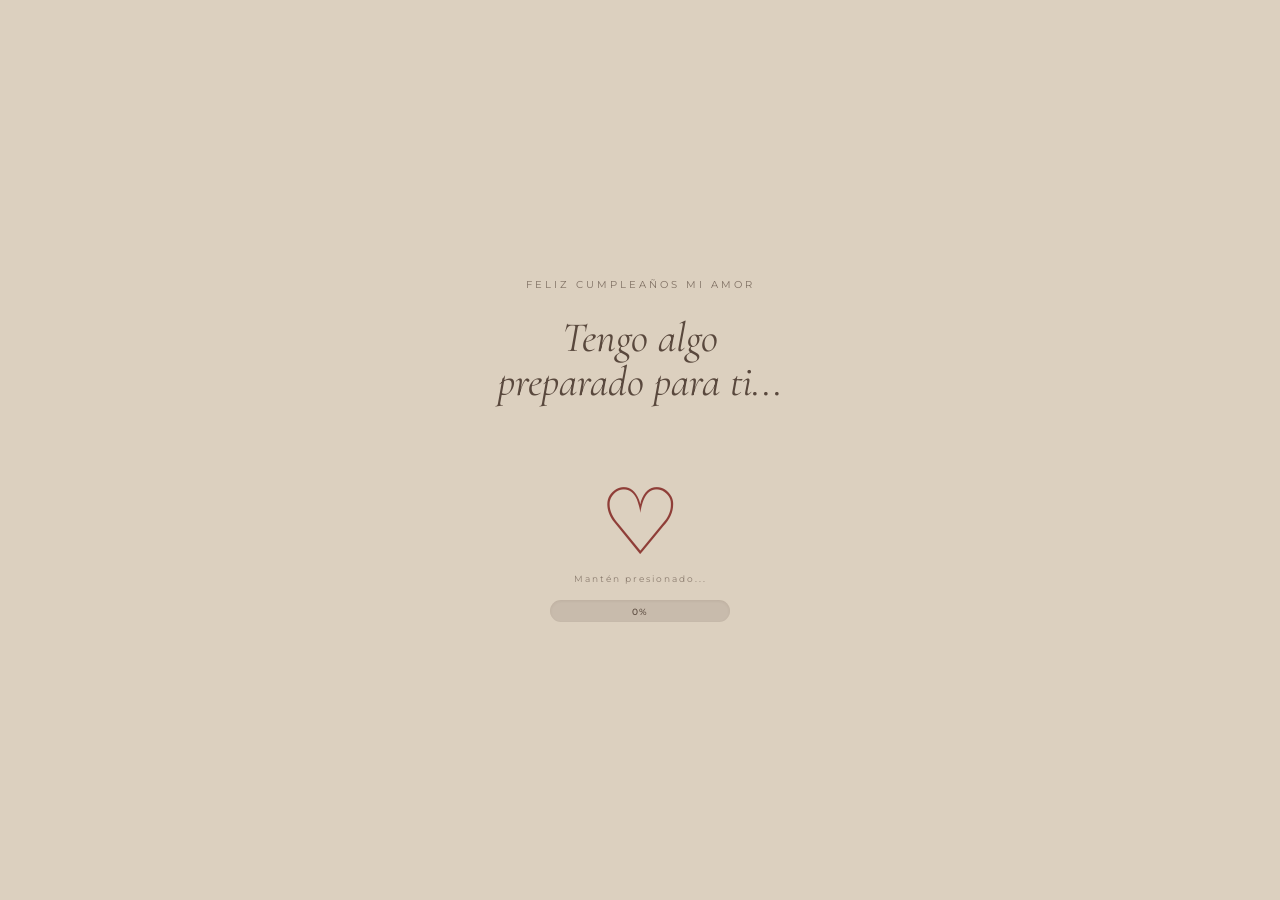
<file: index.html>
<!DOCTYPE html>
<html lang="es">

<head>

    <meta charset="UTF-8">

    <meta
        name="viewport"
        content="width=device-width, initial-scale=1.0, viewport-fit=cover"
    >

    <title>Para ti ❤️</title>

    <link rel="stylesheet" href="style.css">

</head>


<body>

    <!-- ========================= -->
    <!-- AVISO DE MÚSICA -->
    <!-- ========================= -->

    <div id="notificacion-musica">

        <div class="musica-icono">
            ♫
        </div>

        <strong>
            Activa nuestra canción
        </strong>

        <small>
            Si no comenzó automáticamente,<br>
            toca el botón ♫
        </small>

    </div>


    <main class="pagina">


        <!-- ========================= -->
        <!-- INICIO -->
        <!-- ========================= -->

        <section class="inicio">

            <p class="pequeno">
                FELIZ CUMPLEAÑOS MI AMOR
            </p>


            <h1>
                Tengo algo<br>
                preparado para ti...
            </h1>


            <div class="corazon">
                
            </div>


            <!-- CORAZÓN PARA ABRIR -->

            <div class="abrir-corazon">

                <button
                    type="button"
                    id="boton-corazon"
                    aria-label="Mantén presionado para abrir"
                >
                    ♡
                </button>


                <p id="instruccion-corazon">
                    Mantén presionado...
                </p>


                <div class="barra-carga">

                    <div id="progreso"></div>

                    <span id="porcentaje">
                        0%
                    </span>

                </div>

            </div>

        </section>


        <!-- ========================= -->
        <!-- PÁGINA 1: TÍTULO + FOTOS 1 -->
        <!-- ========================= -->

        <section
            id="historia"
            class="historia oculto historia-parte"
        >

            <p class="fecha">
                Nuestra historia
            </p>


            <h2>
                Algunos de mis<br>
                momentos favoritos.
            </h2>


            <div
                class="carrusel"
                id="carrusel1"
            >

                <div class="foto-slide">

                    <div class="polaroid">

                        <img
                            src="fotos/foto1.jpg"
                            alt="Nuestro recuerdo"
                        >

                    </div>

                </div>


                <div class="foto-slide">

                    <div class="polaroid">

                        <img
                            src="fotos/foto2.jpg"
                            alt="Nuestro recuerdo"
                        >

                    </div>

                </div>


                <div class="foto-slide">

                    <div class="polaroid">

                        <img
                            src="fotos/foto3.jpg"
                            alt="Nuestro recuerdo"
                        >

                    </div>

                </div>

            </div>


            <div
                class="puntos"
                id="puntos1"
            >

                <span class="activo">♡</span>
                <span>♡</span>
                <span>♡</span>

            </div>

        </section>


        <!-- ========================= -->
        <!-- PÁGINA 2: FRASE + FOTOS 2 -->
        <!-- ========================= -->

        <section class="foto-seccion oculto historia-parte">

            <p class="frase">
                Hay momentos que quisiera<br>
                guardar para siempre.
            </p>


            <div
                class="carrusel"
                id="carrusel2"
            >

                <div class="foto-slide">

                    <div class="polaroid inclinado">

                        <img
                            src="fotos/foto4.jpg"
                            alt="Nuestro recuerdo"
                        >

                    </div>

                </div>


                <div class="foto-slide">

                    <div class="polaroid inclinado">

                        <img
                            src="fotos/foto5.jpg"
                            alt="Nuestro recuerdo"
                        >

                    </div>

                </div>


                <div class="foto-slide">

                    <div class="polaroid inclinado">

                        <img
                            src="fotos/foto6.jpg"
                            alt="Nuestro recuerdo"
                        >

                    </div>

                </div>

            </div>


            <div
                class="puntos"
                id="puntos2"
            >

                <span class="activo">♡</span>
                <span>♡</span>
                <span>♡</span>

            </div>

        </section>


        <!-- ========================= -->
        <!-- PÁGINA 3: FRASE SOLA -->
        <!-- ========================= -->

        <section class="foto-seccion segundo-cuadro oculto historia-parte">

            <p class="frase">
                Y quiero que este momento,<br>
                quede guardado como uno de los más<br>
                especiales.
            </p>


            <div class="firma-animada" aria-label="Edu y Muriel">
                <span class="lapiz">✎</span>
                <span class="texto">Edu y Muriel</span>
            </div>

        </section>


        <!-- ========================= -->
        <!-- SOBRE -->
        <!-- ========================= -->

        <section class="carta-preview oculto historia-parte">

            <p class="pequeno">
                HAY ALGO QUE QUIERO DECIRTE
            </p>


            <div
                class="sobre"
                id="sobre"
                onclick="abrirCarta()"
            >

                <div class="solapa"></div>


                <div class="sello">
                    ♡
                </div>

            </div>


            <p
                class="abrir-texto"
                id="texto-sobre"
            >
                Toca el sobre para abrirlo
            </p>

        </section>


        <!-- ========================= -->
        <!-- CARTA -->
        <!-- ========================= -->

        <section
            id="carta"
            class="carta oculto"
        >

            <div class="papel">

                <p>
                    Primero que nada feliz cumpleaños,
                    espero que esté siendo un día muy especial.
                    Creo que personalmente ya te lo dije todo.
                </p>


                <p>
                    Pero esta es la primera parte de tu regalo
                    y que da indicio al segundo regalo,
                    que espero que te guste mucho.
                </p>


                <p>
                    Esto es más que un regalo por lo lindo que es,
                    sino por el significado que tiene para mí.
                    No sé si algún día nos casaremos,
                    yo espero que sí, pero será más adelante.
                    Pero esto es para prometerte que quiero
                    estar toda la vida contigo y que haré
                    todo lo que esté a mi alcance siempre para hacerte feliz,
                    te amo con mi vida y espero que te guste.
                </p>


                <p class="firma">

                    Con todo mi amor,<br>

                    <span>
                        EDU❤️
                    </span>

                </p>

            </div>

        </section>


        <!-- ========================= -->
        <!-- FINAL -->
        <!-- ========================= -->

        <section class="final oculto historia-parte">

            <div class="separador">
                〰
            </div>


            <p class="pequeno">
                Y TODAVÍA ME FALTA DECIRTE ALGO
            </p>


            <h2>
                Quiero seguir<br>
                escribiendo nuestra historia.
            </h2>


            <div class="corazon grande">
                ♡
            </div>


            <p class="final-texto">
                Siempre juntos.
            </p>

        </section>

    </main>


    <!-- ========================= -->
    <!-- MÚSICA -->
    <!-- ========================= -->

    <audio
        id="musica"
        loop
    >

        <source
            src="musica.mp3"
            type="audio/mpeg"
        >

    </audio>


    <button
        type="button"
        id="boton-musica"
        aria-label="Reproducir música"
    >
        ♫
    </button>


    <script src="script.js"></script>

</body>

</html>
</file>
<file: style.css>
@import url('https://fonts.googleapis.com/css2?family=Cormorant+Garamond:ital,wght@0,400;0,500;1,400;1,500&family=Montserrat:wght@300;400;500&family=Dancing+Script:wght@600;700&display=swap');
 
/* ========================= */
/* GENERAL */
/* ========================= */
 
* {
  margin: 0;
  padding: 0;
  box-sizing: border-box;
  }
 
html {
scroll-behavior: smooth;
}
 
body {
background: #dcd0bf;
color: #59483d;
font-family: 'Cormorant Garamond', serif;
min-height: 100vh;
-webkit-tap-highlight-color: transparent;
}
 
.pagina {
width: 100%;
max-width: 520px;
margin: auto;
overflow: hidden;
}
 
/* ========================= */
/* INICIO */
/* ========================= */
 
.inicio {
min-height: 100vh;
min-height: 100svh;
display: flex;
flex-direction: column;
align-items: center;
justify-content: center;
text-align: center;
padding: 40px 25px;
}
 
.pequeno {
font-family: 'Montserrat', sans-serif;
font-size: 10px;
letter-spacing: 3px;
margin-bottom: 25px;
opacity: 0.7;
}
 
.inicio h1 {
font-size: 42px;
line-height: 1.05;
font-weight: 400;
font-style: italic;
}
 
.corazon {
font-size: 45px;
margin: 35px 0;
animation: latido 2s infinite;
}
 
/* ========================= */
/* CORAZÓN PARA ABRIR */
/* ========================= */
 
.abrir-corazon {
width: 100%;
display: flex;
flex-direction: column;
align-items: center;
}
 
#boton-corazon {
border: none;
background: transparent;
color: #8f3e38;
font-family: 'Cormorant Garamond', serif;
font-size: 92px;
line-height: 1;
padding: 5px 20px;
cursor: pointer;
user-select: none;
-webkit-user-select: none;
-webkit-tap-highlight-color: transparent;
touch-action: none;
transition:
transform 0.25s ease,
filter 0.25s ease;
}
 
#boton-corazon:hover {
transform: scale(1.08);
filter:
drop-shadow(
0 0 8px rgba(143, 62, 56, 0.25)
);
}
 
#boton-corazon:active {
transform: scale(0.95);
}
 
#boton-corazon.manteniendo {
animation:
corazonPresionado 0.65s infinite;
filter:
drop-shadow(
0 0 14px rgba(143, 62, 56, 0.35)
);
}
 
#instruccion-corazon {
font-family: 'Montserrat', sans-serif;
font-size: 9px;
letter-spacing: 2px;
margin-top: -3px;
margin-bottom: 2px;
opacity: 0.6;
transition:
opacity 0.3s ease,
transform 0.3s ease;
}
 
#instruccion-corazon.manteniendo {
opacity: 0.9;
transform: translateY(-2px);
}
 
/* ========================= */
/* ANIMACIÓN CORAZÓN */
/* ========================= */
 
@keyframes corazonPresionado {
0%, 100% {
transform: scale(1);
}
 
50% {
    transform: scale(1.17);
}
 
}
 
/* ========================= */
/* BARRA DE CARGA */
/* ========================= */
 
.barra-carga {
position: relative;
width: 180px;
height: 22px;
background:
rgba(89, 72, 61, 0.15);
border-radius: 20px;
margin-top: 14px;
overflow: hidden;
box-shadow:
inset 0 1px 3px rgba(60, 40, 20, 0.08);
}
 
#progreso {
position: absolute;
top: 0;
left: 0;
width: 0%;
height: 100%;
background: #8f3e38;
border-radius: 20px;
transition:
width 0.05s linear;
}
 
#porcentaje {
position: absolute;
inset: 0;
display: flex;
align-items: center;
justify-content: center;
color: #59483d;
font-family: 'Montserrat', sans-serif;
font-size: 9px;
font-weight: 500;
letter-spacing: 1px;
z-index: 2;
pointer-events: none;
}
 
/* ========================= */
/* HISTORIA (título) */
/* ========================= */
 
.historia {
padding: 70px 25px 40px;
text-align: center;
}
 
.fecha {
font-size: 15px;
font-style: italic;
opacity: 0.7;
margin-bottom: 20px;
}
 
.historia h2 {
font-size: 34px;
line-height: 1.1;
font-weight: 400;
font-style: italic;
margin-bottom: 40px;
}
 
/* ========================= */
/* FOTOS */
/* ========================= */
 
.foto-seccion {
width: 100%;
margin-bottom: 75px;
padding: 0 25px;
text-align: center;
}
 
.carrusel {
width: 100%;
display: flex;
overflow-x: auto;
scroll-snap-type: x mandatory;
scroll-behavior: smooth;
-webkit-overflow-scrolling: touch;
scrollbar-width: none;
overscroll-behavior-x: contain;
}
 
.carrusel::-webkit-scrollbar {
display: none;
}
 
.foto-slide {
min-width: 100%;
width: 100%;
flex-shrink: 0;
display: flex;
justify-content: center;
align-items: center;
scroll-snap-align: center;
padding: 10px;
}
 
/* ========================= */
/* POLAROID */
/* ========================= */
 
.polaroid {
width: 90%;
max-width: 370px;
background: #f8f4ed;
padding: 12px 12px 35px;
box-shadow:
0 12px 30px rgba(60, 40, 20, 0.12);
transform: rotate(-2deg);
transition:
transform 0.45s ease,
box-shadow 0.45s ease;
}
 
.foto-slide:nth-child(even) .polaroid {
transform: rotate(2deg);
}
 
.polaroid.inclinado {
transform: rotate(2deg);
}
 
.foto-slide:nth-child(even) .polaroid.inclinado {
transform: rotate(-2deg);
}
 
.foto-slide.foto-activa .polaroid {
box-shadow:
0 16px 35px rgba(60, 40, 20, 0.16);
}
 
.foto-slide.foto-activa img {
transform: scale(1.015);
}
 
.polaroid img {
width: 100%;
display: block;
aspect-ratio: 1 / 1;
object-fit: cover;
transition:
transform 0.5s ease;
}
 
/* ========================= */
/* PUNTOS */
/* ========================= */
 
.puntos {
margin-top: 18px;
letter-spacing: 5px;
font-size: 13px;
opacity: 0.7;
}
 
.puntos span {
display: inline-block;
transition:
transform 0.25s ease,
opacity 0.25s ease;
opacity: 0.45;
cursor: pointer;
}
 
.puntos span.activo {
opacity: 1;
transform: scale(1.25);
}
 
/* ========================= */
/* DECORACIÓN */
/* ========================= */
 
.decoracion {
font-size: 34px;
margin-top: 10px;
color: #8f3e38;
animation: latido 3s infinite;
}
 
/* ========================= */
/* FIRMA ESCRITA A MANO */
/* ========================= */
 
.firma-animada {
position: relative;
display: inline-block;
margin-top: 25px;
font-family: 'Dancing Script', cursive;
font-weight: 700;
font-size: 46px;
color: #8f3e38;
white-space: nowrap;
}
 
.firma-animada .texto {
display: inline-block;
clip-path: inset(0 100% 0 0);
animation: escribir-firma 2.6s ease forwards;
animation-delay: 0.4s;
animation-play-state: paused;
}
 
.firma-animada .lapiz {
position: absolute;
top: 8px;
left: 0;
font-size: 22px;
opacity: 0;
transform: translateX(-50%) rotate(20deg);
animation:
mover-lapiz 2.6s ease forwards,
aparecer-lapiz 0.01s 0.4s forwards;
animation-play-state: paused, paused;
}
 
.firma-animada.animar .texto,
.firma-animada.animar .lapiz {
animation-play-state: running;
}
 
@keyframes escribir-firma {
from {
clip-path: inset(0 100% 0 0);
}
 
to {
clip-path: inset(0 0% 0 0);
}
}
 
@keyframes mover-lapiz {
from {
left: 0%;
}
 
to {
left: 100%;
opacity: 0;
}
}
 
@keyframes aparecer-lapiz {
to {
opacity: 1;
}
}
 
/* ========================= */
/* FRASES */
/* ========================= */
 
.frase {
font-size: 25px;
font-style: italic;
line-height: 1.1;
margin-bottom: 30px;
}
 
/* ========================= */
/* SEGUNDO CUADRO */
/* ========================= */
 
.segundo-cuadro {
margin-top: 20px;
}
 
/* ========================= */
/* SEPARADOR */
/* ========================= */
 
.separador {
font-size: 40px;
margin: 50px 0;
opacity: 0.6;
}
 
/* ========================= */
/* SOBRE */
/* ========================= */
 
.carta-preview {
margin-top: 50px;
padding: 0 25px;
text-align: center;
}
 
.sobre {
position: relative;
width: 90%;
max-width: 330px;
height: 180px;
margin: 35px auto;
background: #e5d1b4;
box-shadow:
0 12px 30px rgba(60, 40, 20, 0.12);
cursor: pointer;
transition:
transform 0.5s ease,
box-shadow 0.5s ease;
-webkit-tap-highlight-color: transparent;
user-select: none;
overflow: hidden;
}
 
.sobre:hover {
transform: translateY(-5px);
box-shadow:
0 18px 35px rgba(60, 40, 20, 0.15);
}
 
.sobre:active {
transform: scale(0.98);
}
 
.sobre.abierto {
transform: translateY(-3px);
}
 
.sobre.abierto .sello {
transform:
translate(-50%, -50%)
scale(0.85);
opacity: 0;
}
 
.sobre.abierto .solapa {
transform:
rotateX(180deg);
transform-origin: top center;
}
 
.sobre.abierto + .abrir-texto {
opacity: 0;
}
 
/* ========================= */
/* SOLAPA */
/* ========================= */
 
.solapa {
position: absolute;
top: 0;
left: 0;
width: 0;
height: 0;
border-left: 50% solid transparent;
border-right: 50% solid transparent;
border-top: 90px solid #d5bea0;
transition:
transform 0.65s ease;
transform-origin: top center;
z-index: 2;
}
 
/* ========================= */
/* SELLO */
/* ========================= */
 
.sello {
position: absolute;
width: 60px;
height: 60px;
border-radius: 50%;
background: #8f3e38;
color: #f5dfca;
display: flex;
align-items: center;
justify-content: center;
font-size: 28px;
left: 50%;
top: 50%;
transform:
translate(-50%, -50%);
box-shadow:
0 5px 12px rgba(0, 0, 0, 0.15);
transition:
transform 0.45s ease,
opacity 0.35s ease;
}
 
.abrir-texto {
font-size: 17px;
font-style: italic;
opacity: 0.7;
transition:
opacity 0.3s ease;
}
 
/* ========================= */
/* CARTA */
/* ========================= */
 
.carta {
margin-top: 50px;
padding: 0 25px;
}
 
.papel {
background: #f5ead9;
padding: 40px 30px;
text-align: left;
box-shadow:
0 10px 30px rgba(60, 40, 20, 0.1);
font-size: 20px;
line-height: 1.5;
}
 
.papel p {
margin-bottom: 22px;
}
 
.firma {
text-align: right;
margin-top: 40px;
font-style: italic;
}
 
.firma span {
font-size: 24px;
}
 
/* ========================= */
/* FINAL */
/* ========================= */
 
.final {
margin-top: 80px;
padding: 0 25px 50px;
text-align: center;
}
 
.final h2 {
margin-bottom: 25px;
}
 
.grande {
font-size: 65px;
margin: 20px;
animation:
latidoFinal 2.5s infinite;
}
 
.final-texto {
font-size: 20px;
font-style: italic;
}
 
/* ========================= */
/* OCULTO / ANIMACIONES */
/* ========================= */
 
.oculto {
display: none !important;
}
 
.aparecer {
animation:
aparecer 1s ease forwards;
}
 
@keyframes aparecer {
from {
opacity: 0;
transform:
translateY(25px);
}
 
 
to {
    opacity: 1;
    transform:
        translateY(0);
}
 
 
}
 
@keyframes latido {
0%, 100% {
transform: scale(1);
}
 
 
50% {
    transform: scale(1.12);
}
 
 
}
 
@keyframes latidoFinal {
0%, 100% {
transform: scale(1);
}
 
 
50% {
    transform: scale(1.08);
}
 
}
 
/* ========================= */
/* MÚSICA */
/* ========================= */
 
#boton-musica {
position: fixed;
right: calc(18px + env(safe-area-inset-right, 0px));
bottom: calc(18px + env(safe-area-inset-bottom, 0px));
width: 42px;
height: 42px;
border: none;
border-radius: 50%;
background:
rgba(229, 209, 180, 0.92);
color: #8f3e38;
font-family:
'Cormorant Garamond', serif;
font-size: 22px;
display: flex;
align-items: center;
justify-content: center;
cursor: pointer;
box-shadow:
0 5px 15px rgba(60, 40, 20, 0.12);
opacity: 0;
pointer-events: none;
transform: scale(0.8);
transition:
opacity 0.4s ease,
transform 0.4s ease,
background 0.3s ease;
z-index: 100;
}
 
#boton-musica.visible {
opacity: 1;
pointer-events: auto;
transform: scale(1);
}
 
#boton-musica:hover {
transform: scale(1.08);
}
 
#boton-musica.reproduciendo {
animation:
musicaLatido 1.5s infinite;
}
 
@keyframes musicaLatido {
0%, 100% {
box-shadow:
0 5px 15px rgba(60, 40, 20, 0.12);
}
 
 
50% {
    box-shadow:
        0 5px 20px rgba(143, 62, 56, 0.28);
}
 
 
}
 
/* ========================= */
/* NOTIFICACIÓN DE MÚSICA */
/* ========================= */
 
#notificacion-musica {
position: fixed;
left: 50%;
top: 50%;
width: calc(100% - 50px);
max-width: 330px;
padding: 28px 24px;
background:
rgba(245, 234, 217, 0.98);
color: #59483d;
border: 1px solid
rgba(143, 62, 56, 0.12);
border-radius: 20px;
text-align: center;
box-shadow:
0 18px 50px
rgba(60, 40, 20, 0.22);
opacity: 0;
visibility: hidden;
pointer-events: none;
transform:
translate(-50%, -45%)
scale(0.92);
transition:
opacity 0.45s ease,
visibility 0.45s ease,
transform 0.45s ease;
z-index: 300;
}
 
#notificacion-musica.visible {
opacity: 1;
visibility: visible;
transform:
translate(-50%, -50%)
scale(1);
}
 
.musica-icono {
width: 52px;
height: 52px;
margin: 0 auto 14px;
border-radius: 50%;
background: #e5d1b4;
color: #8f3e38;
display: flex;
align-items: center;
justify-content: center;
font-family:
'Cormorant Garamond', serif;
font-size: 28px;
box-shadow:
0 5px 15px
rgba(60, 40, 20, 0.10);
animation:
musicaAviso 1.8s infinite;
}
 
#notificacion-musica strong {
display: block;
font-family:
'Cormorant Garamond', serif;
font-size: 25px;
font-weight: 400;
font-style: italic;
margin-bottom: 8px;
}
 
#notificacion-musica small {
display: block;
font-family:
'Montserrat', sans-serif;
font-size: 9px;
font-weight: 400;
line-height: 1.5;
letter-spacing: 0.4px;
opacity: 0.7;
}
 
@keyframes musicaAviso {
0%, 100% {
transform: scale(1);
}
 
 
50% {
    transform: scale(1.06);
}
 
 
}
 
/* ================================================= */
/* EFECTO LIBRO — SOLO CELULAR */
/* Cada .historia-parte, .carta e .inicio es una */
/* "página" independiente con su propia tarjeta   */
/* ================================================= */
 
@media (max-width: 600px) {
 
 
body {
    background: #d8ccbb;
    overflow-x: hidden;
}
 
.pagina {
    width: calc(100% - 12px);
    margin: 0 auto;
    overflow: visible;
}
 
 
/* ========================= */
/* HOJAS (tarjetas independientes) */
/* ========================= */
 
.inicio,
.historia,
.foto-seccion,
.carta-preview,
.carta,
.final {
    background: #eee4d5;
 
    border-radius: 5px;
 
    box-shadow:
        0 8px 25px rgba(60, 40, 20, 0.13);
 
    position: relative;
}
 
 
/* ========================= */
/* PORTADA */
/* ========================= */
 
.inicio {
    min-height: 100svh;
 
    margin-top: 6px;
    margin-bottom: 16px;
 
    padding: 35px 22px;
}
 
 
/* ========================= */
/* TÍTULO HISTORIA */
/* ========================= */
 
.historia {
    min-height: 100svh;
 
    margin-bottom: 16px;
 
    padding: 70px 25px;
 
    display: flex;
    flex-direction: column;
    justify-content: center;
    align-items: center;
}
 
.historia h2 {
    margin-bottom: 40px;
}
 
 
/* ========================= */
/* FOTOS */
/* ========================= */
 
.foto-seccion {
    min-height: 100svh;
 
    margin: 0 0 16px 0;
 
    padding: 45px 25px 55px;
 
    display: flex;
    flex-direction: column;
    justify-content: center;
 
    overflow: hidden;
}
 
.foto-seccion + .foto-seccion {
    margin-top: 0;
}
 
.foto-slide {
    padding: 10px;
}
 
 
/* ========================= */
/* SOBRE */
/* ========================= */
 
.carta-preview {
    min-height: 100svh;
 
    margin: 0 0 16px 0;
 
    padding: 50px 25px;
 
    display: flex;
    flex-direction: column;
    justify-content: center;
}
 
 
/* ========================= */
/* CARTA — MÁS ANCHA */
/* ========================= */
 
.carta {
    min-height: 100svh;
 
    width: 100%;
 
    margin: 0 0 16px 0;
 
    padding: 45px 8px;
 
    display: flex;
    flex-direction: column;
    justify-content: center;
}
 
.carta .papel {
    width: 100%;
    max-width: none;
 
    padding: 40px 25px;
 
    font-size: 20px;
    line-height: 1.5;
}
 
 
/* ========================= */
/* FINAL */
/* ========================= */
 
.final {
    min-height: 100svh;
 
    margin: 0 0 6px 0;
 
    padding: 60px 25px;
 
    display: flex;
    flex-direction: column;
    justify-content: center;
    align-items: center;
 
    text-align: center;
}
 
 
}
 
/* ================================================= */
/* CELULARES PEQUEÑOS */
/* ================================================= */
 
@media (max-width: 380px) {
 
 
.pagina {
    width: calc(100% - 10px);
}
 
.inicio h1 {
    font-size: 35px;
}
 
.historia h2 {
    font-size: 29px;
}
 
.frase {
    font-size: 22px;
}
 
.polaroid {
    width: 92%;
}
 
#boton-corazon {
    font-size: 85px;
}
 
.barra-carga {
    width: 170px;
}
 
#boton-musica {
    right: calc(14px + env(safe-area-inset-right, 0px));
    bottom: calc(14px + env(safe-area-inset-bottom, 0px));
    width: 40px;
    height: 40px;
}
 
#notificacion-musica {
    width: calc(100% - 35px);
    padding: 25px 20px;
}
 
#notificacion-musica strong {
    font-size: 23px;
}
 
.carta {
    padding: 40px 5px;
}
 
.carta .papel {
    padding: 35px 22px;
}
 
 
}
</file>
<file: WEB MURI/style.css>
@import url('https://fonts.googleapis.com/css2?family=Cormorant+Garamond:ital,wght@0,400;0,500;1,400;1,500&family=Montserrat:wght@300;400;500&display=swap');

/* ========================= */
/* GENERAL */
/* ========================= */

* {
  margin: 0;
  padding: 0;
  box-sizing: border-box;
  }

html {
scroll-behavior: smooth;
}

body {
background: #dcd0bf;
color: #59483d;
font-family: 'Cormorant Garamond', serif;
min-height: 100vh;
-webkit-tap-highlight-color: transparent;
}

.pagina {
width: 100%;
max-width: 520px;
margin: auto;
overflow: hidden;
}

/* ========================= */
/* INICIO */
/* ========================= */

.inicio {
min-height: 100vh;
min-height: 100svh;
display: flex;
flex-direction: column;
align-items: center;
justify-content: center;
text-align: center;
padding: 40px 25px;
}

.pequeno {
font-family: 'Montserrat', sans-serif;
font-size: 10px;
letter-spacing: 3px;
margin-bottom: 25px;
opacity: 0.7;
}

.inicio h1 {
font-size: 42px;
line-height: 1.05;
font-weight: 400;
font-style: italic;
}

.corazon {
font-size: 45px;
margin: 35px 0;
animation: latido 2s infinite;
}

/* ========================= */
/* CORAZÓN PARA ABRIR */
/* ========================= */

.abrir-corazon {
width: 100%;
display: flex;
flex-direction: column;
align-items: center;
}

#boton-corazon {
border: none;
background: transparent;
color: #8f3e38;
font-family: 'Cormorant Garamond', serif;
font-size: 92px;
line-height: 1;
padding: 5px 20px;
cursor: pointer;
user-select: none;
-webkit-user-select: none;
-webkit-tap-highlight-color: transparent;
touch-action: none;
transition:
transform 0.25s ease,
filter 0.25s ease;
}

#boton-corazon:hover {
transform: scale(1.08);
filter:
drop-shadow(
0 0 8px rgba(143, 62, 56, 0.25)
);
}

#boton-corazon:active {
transform: scale(0.95);
}

#boton-corazon.manteniendo {
animation:
corazonPresionado 0.65s infinite;
filter:
drop-shadow(
0 0 14px rgba(143, 62, 56, 0.35)
);
}

#instruccion-corazon {
font-family: 'Montserrat', sans-serif;
font-size: 9px;
letter-spacing: 2px;
margin-top: -3px;
margin-bottom: 2px;
opacity: 0.6;
transition:
opacity 0.3s ease,
transform 0.3s ease;
}

#instruccion-corazon.manteniendo {
opacity: 0.9;
transform: translateY(-2px);
}

/* ========================= */
/* ANIMACIÓN CORAZÓN */
/* ========================= */

@keyframes corazonPresionado {
0%, 100% {
transform: scale(1);
}

50% {
    transform: scale(1.17);
}

}

/* ========================= */
/* BARRA DE CARGA */
/* ========================= */

.barra-carga {
position: relative;
width: 180px;
height: 22px;
background:
rgba(89, 72, 61, 0.15);
border-radius: 20px;
margin-top: 14px;
overflow: hidden;
box-shadow:
inset 0 1px 3px rgba(60, 40, 20, 0.08);
}

#progreso {
position: absolute;
top: 0;
left: 0;
width: 0%;
height: 100%;
background: #8f3e38;
border-radius: 20px;
transition:
width 0.05s linear;
}

#porcentaje {
position: absolute;
inset: 0;
display: flex;
align-items: center;
justify-content: center;
color: #59483d;
font-family: 'Montserrat', sans-serif;
font-size: 9px;
font-weight: 500;
letter-spacing: 1px;
z-index: 2;
pointer-events: none;
}

/* ========================= */
/* HISTORIA (título) */
/* ========================= */

.historia {
padding: 70px 25px 40px;
text-align: center;
}

.fecha {
font-size: 15px;
font-style: italic;
opacity: 0.7;
margin-bottom: 20px;
}

.historia h2 {
font-size: 34px;
line-height: 1.1;
font-weight: 400;
font-style: italic;
margin-bottom: 40px;
}

/* ========================= */
/* FOTOS */
/* ========================= */

.foto-seccion {
width: 100%;
margin-bottom: 75px;
padding: 0 25px;
text-align: center;
}

.carrusel {
width: 100%;
display: flex;
overflow-x: auto;
scroll-snap-type: x mandatory;
scroll-behavior: smooth;
-webkit-overflow-scrolling: touch;
scrollbar-width: none;
overscroll-behavior-x: contain;
}

.carrusel::-webkit-scrollbar {
display: none;
}

.foto-slide {
min-width: 100%;
width: 100%;
flex-shrink: 0;
display: flex;
justify-content: center;
align-items: center;
scroll-snap-align: center;
padding: 10px;
}

/* ========================= */
/* POLAROID */
/* ========================= */

.polaroid {
width: 90%;
max-width: 370px;
background: #f8f4ed;
padding: 12px 12px 35px;
box-shadow:
0 12px 30px rgba(60, 40, 20, 0.12);
transform: rotate(-2deg);
transition:
transform 0.45s ease,
box-shadow 0.45s ease;
}

.foto-slide:nth-child(even) .polaroid {
transform: rotate(2deg);
}

.polaroid.inclinado {
transform: rotate(2deg);
}

.foto-slide:nth-child(even) .polaroid.inclinado {
transform: rotate(-2deg);
}

.foto-slide.foto-activa .polaroid {
box-shadow:
0 16px 35px rgba(60, 40, 20, 0.16);
}

.foto-slide.foto-activa img {
transform: scale(1.015);
}

.polaroid img {
width: 100%;
display: block;
aspect-ratio: 1 / 1;
object-fit: cover;
transition:
transform 0.5s ease;
}

/* ========================= */
/* PUNTOS */
/* ========================= */

.puntos {
margin-top: 18px;
letter-spacing: 5px;
font-size: 13px;
opacity: 0.7;
}

.puntos span {
display: inline-block;
transition:
transform 0.25s ease,
opacity 0.25s ease;
opacity: 0.45;
cursor: pointer;
}

.puntos span.activo {
opacity: 1;
transform: scale(1.25);
}

/* ========================= */
/* DECORACIÓN */
/* ========================= */

.decoracion {
font-size: 34px;
margin-top: 10px;
color: #8f3e38;
animation: latido 3s infinite;
}

/* ========================= */
/* FRASES */
/* ========================= */

.frase {
font-size: 25px;
font-style: italic;
line-height: 1.1;
margin-bottom: 30px;
}

/* ========================= */
/* SEGUNDO CUADRO */
/* ========================= */

.segundo-cuadro {
margin-top: 20px;
}

/* ========================= */
/* SEPARADOR */
/* ========================= */

.separador {
font-size: 40px;
margin: 50px 0;
opacity: 0.6;
}

/* ========================= */
/* SOBRE */
/* ========================= */

.carta-preview {
margin-top: 50px;
padding: 0 25px;
text-align: center;
}

.sobre {
position: relative;
width: 90%;
max-width: 330px;
height: 180px;
margin: 35px auto;
background: #e5d1b4;
box-shadow:
0 12px 30px rgba(60, 40, 20, 0.12);
cursor: pointer;
transition:
transform 0.5s ease,
box-shadow 0.5s ease;
-webkit-tap-highlight-color: transparent;
user-select: none;
overflow: hidden;
}

.sobre:hover {
transform: translateY(-5px);
box-shadow:
0 18px 35px rgba(60, 40, 20, 0.15);
}

.sobre:active {
transform: scale(0.98);
}

.sobre.abierto {
transform: translateY(-3px);
}

.sobre.abierto .sello {
transform:
translate(-50%, -50%)
scale(0.85);
opacity: 0;
}

.sobre.abierto .solapa {
transform:
rotateX(180deg);
transform-origin: top center;
}

.sobre.abierto + .abrir-texto {
opacity: 0;
}

/* ========================= */
/* SOLAPA */
/* ========================= */

.solapa {
position: absolute;
top: 0;
left: 0;
width: 0;
height: 0;
border-left: 50% solid transparent;
border-right: 50% solid transparent;
border-top: 90px solid #d5bea0;
transition:
transform 0.65s ease;
transform-origin: top center;
z-index: 2;
}

/* ========================= */
/* SELLO */
/* ========================= */

.sello {
position: absolute;
width: 60px;
height: 60px;
border-radius: 50%;
background: #8f3e38;
color: #f5dfca;
display: flex;
align-items: center;
justify-content: center;
font-size: 28px;
left: 50%;
top: 50%;
transform:
translate(-50%, -50%);
box-shadow:
0 5px 12px rgba(0, 0, 0, 0.15);
transition:
transform 0.45s ease,
opacity 0.35s ease;
}

.abrir-texto {
font-size: 17px;
font-style: italic;
opacity: 0.7;
transition:
opacity 0.3s ease;
}

/* ========================= */
/* CARTA */
/* ========================= */

.carta {
margin-top: 50px;
padding: 0 25px;
}

.papel {
background: #f5ead9;
padding: 40px 30px;
text-align: left;
box-shadow:
0 10px 30px rgba(60, 40, 20, 0.1);
font-size: 20px;
line-height: 1.5;
}

.papel p {
margin-bottom: 22px;
}

.firma {
text-align: right;
margin-top: 40px;
font-style: italic;
}

.firma span {
font-size: 24px;
}

/* ========================= */
/* FINAL */
/* ========================= */

.final {
margin-top: 80px;
padding: 0 25px 50px;
text-align: center;
}

.final h2 {
margin-bottom: 25px;
}

.grande {
font-size: 65px;
margin: 20px;
animation:
latidoFinal 2.5s infinite;
}

.final-texto {
font-size: 20px;
font-style: italic;
}

/* ========================= */
/* OCULTO / ANIMACIONES */
/* ========================= */

.oculto {
display: none;
}

.aparecer {
animation:
aparecer 1s ease forwards;
}

@keyframes aparecer {
from {
opacity: 0;
transform:
translateY(25px);
}


to {
    opacity: 1;
    transform:
        translateY(0);
}


}

@keyframes latido {
0%, 100% {
transform: scale(1);
}


50% {
    transform: scale(1.12);
}


}

@keyframes latidoFinal {
0%, 100% {
transform: scale(1);
}


50% {
    transform: scale(1.08);
}

}

/* ========================= */
/* MÚSICA */
/* ========================= */

#boton-musica {
position: fixed;
right: calc(18px + env(safe-area-inset-right, 0px));
bottom: calc(18px + env(safe-area-inset-bottom, 0px));
width: 42px;
height: 42px;
border: none;
border-radius: 50%;
background:
rgba(229, 209, 180, 0.92);
color: #8f3e38;
font-family:
'Cormorant Garamond', serif;
font-size: 22px;
display: flex;
align-items: center;
justify-content: center;
cursor: pointer;
box-shadow:
0 5px 15px rgba(60, 40, 20, 0.12);
opacity: 0;
pointer-events: none;
transform: scale(0.8);
transition:
opacity 0.4s ease,
transform 0.4s ease,
background 0.3s ease;
z-index: 100;
}

#boton-musica.visible {
opacity: 1;
pointer-events: auto;
transform: scale(1);
}

#boton-musica:hover {
transform: scale(1.08);
}

#boton-musica.reproduciendo {
animation:
musicaLatido 1.5s infinite;
}

@keyframes musicaLatido {
0%, 100% {
box-shadow:
0 5px 15px rgba(60, 40, 20, 0.12);
}


50% {
    box-shadow:
        0 5px 20px rgba(143, 62, 56, 0.28);
}


}

/* ========================= */
/* NOTIFICACIÓN DE MÚSICA */
/* ========================= */

#notificacion-musica {
position: fixed;
left: 50%;
top: 50%;
width: calc(100% - 50px);
max-width: 330px;
padding: 28px 24px;
background:
rgba(245, 234, 217, 0.98);
color: #59483d;
border: 1px solid
rgba(143, 62, 56, 0.12);
border-radius: 20px;
text-align: center;
box-shadow:
0 18px 50px
rgba(60, 40, 20, 0.22);
opacity: 0;
visibility: hidden;
pointer-events: none;
transform:
translate(-50%, -45%)
scale(0.92);
transition:
opacity 0.45s ease,
visibility 0.45s ease,
transform 0.45s ease;
z-index: 300;
}

#notificacion-musica.visible {
opacity: 1;
visibility: visible;
transform:
translate(-50%, -50%)
scale(1);
}

.musica-icono {
width: 52px;
height: 52px;
margin: 0 auto 14px;
border-radius: 50%;
background: #e5d1b4;
color: #8f3e38;
display: flex;
align-items: center;
justify-content: center;
font-family:
'Cormorant Garamond', serif;
font-size: 28px;
box-shadow:
0 5px 15px
rgba(60, 40, 20, 0.10);
animation:
musicaAviso 1.8s infinite;
}

#notificacion-musica strong {
display: block;
font-family:
'Cormorant Garamond', serif;
font-size: 25px;
font-weight: 400;
font-style: italic;
margin-bottom: 8px;
}

#notificacion-musica small {
display: block;
font-family:
'Montserrat', sans-serif;
font-size: 9px;
font-weight: 400;
line-height: 1.5;
letter-spacing: 0.4px;
opacity: 0.7;
}

@keyframes musicaAviso {
0%, 100% {
transform: scale(1);
}


50% {
    transform: scale(1.06);
}


}

/* ================================================= */
/* EFECTO LIBRO — SOLO CELULAR */
/* Cada .historia-parte, .carta e .inicio es una */
/* "página" independiente con su propia tarjeta   */
/* ================================================= */

@media (max-width: 600px) {


body {
    background: #d8ccbb;
    overflow-x: hidden;
}

.pagina {
    width: calc(100% - 12px);
    margin: 0 auto;
    overflow: visible;
}


/* ========================= */
/* HOJAS (tarjetas independientes) */
/* ========================= */

.inicio,
.historia,
.foto-seccion,
.carta-preview,
.carta,
.final {
    background: #eee4d5;

    border-radius: 5px;

    box-shadow:
        0 8px 25px rgba(60, 40, 20, 0.13);

    position: relative;
}


/* ========================= */
/* PORTADA */
/* ========================= */

.inicio {
    min-height: 100svh;

    margin-top: 6px;
    margin-bottom: 16px;

    padding: 35px 22px;
}


/* ========================= */
/* TÍTULO HISTORIA */
/* ========================= */

.historia {
    min-height: 100svh;

    margin-bottom: 16px;

    padding: 70px 25px;

    display: flex;
    flex-direction: column;
    justify-content: center;
    align-items: center;
}

.historia h2 {
    margin-bottom: 40px;
}


/* ========================= */
/* FOTOS */
/* ========================= */

.foto-seccion {
    min-height: 100svh;

    margin: 0 0 16px 0;

    padding: 45px 25px 55px;

    display: flex;
    flex-direction: column;
    justify-content: center;

    overflow: hidden;
}

.foto-seccion + .foto-seccion {
    margin-top: 0;
}

.foto-slide {
    padding: 10px;
}


/* ========================= */
/* SOBRE */
/* ========================= */

.carta-preview {
    min-height: 100svh;

    margin: 0 0 16px 0;

    padding: 50px 25px;

    display: flex;
    flex-direction: column;
    justify-content: center;
}


/* ========================= */
/* CARTA — MÁS ANCHA */
/* ========================= */

.carta {
    min-height: 100svh;

    width: 100%;

    margin: 0 0 16px 0;

    padding: 45px 8px;

    display: flex;
    flex-direction: column;
    justify-content: center;
}

.carta .papel {
    width: 100%;
    max-width: none;

    padding: 40px 25px;

    font-size: 20px;
    line-height: 1.5;
}


/* ========================= */
/* FINAL */
/* ========================= */

.final {
    min-height: 100svh;

    margin: 0 0 6px 0;

    padding: 60px 25px;

    display: flex;
    flex-direction: column;
    justify-content: center;
    align-items: center;

    text-align: center;
}


}

/* ================================================= */
/* CELULARES PEQUEÑOS */
/* ================================================= */

@media (max-width: 380px) {


.pagina {
    width: calc(100% - 10px);
}

.inicio h1 {
    font-size: 35px;
}

.historia h2 {
    font-size: 29px;
}

.frase {
    font-size: 22px;
}

.polaroid {
    width: 92%;
}

#boton-corazon {
    font-size: 85px;
}

.barra-carga {
    width: 170px;
}

#boton-musica {
    right: calc(14px + env(safe-area-inset-right, 0px));
    bottom: calc(14px + env(safe-area-inset-bottom, 0px));
    width: 40px;
    height: 40px;
}

#notificacion-musica {
    width: calc(100% - 35px);
    padding: 25px 20px;
}

#notificacion-musica strong {
    font-size: 23px;
}

.carta {
    padding: 40px 5px;
}

.carta .papel {
    padding: 35px 22px;
}


}
</file>
